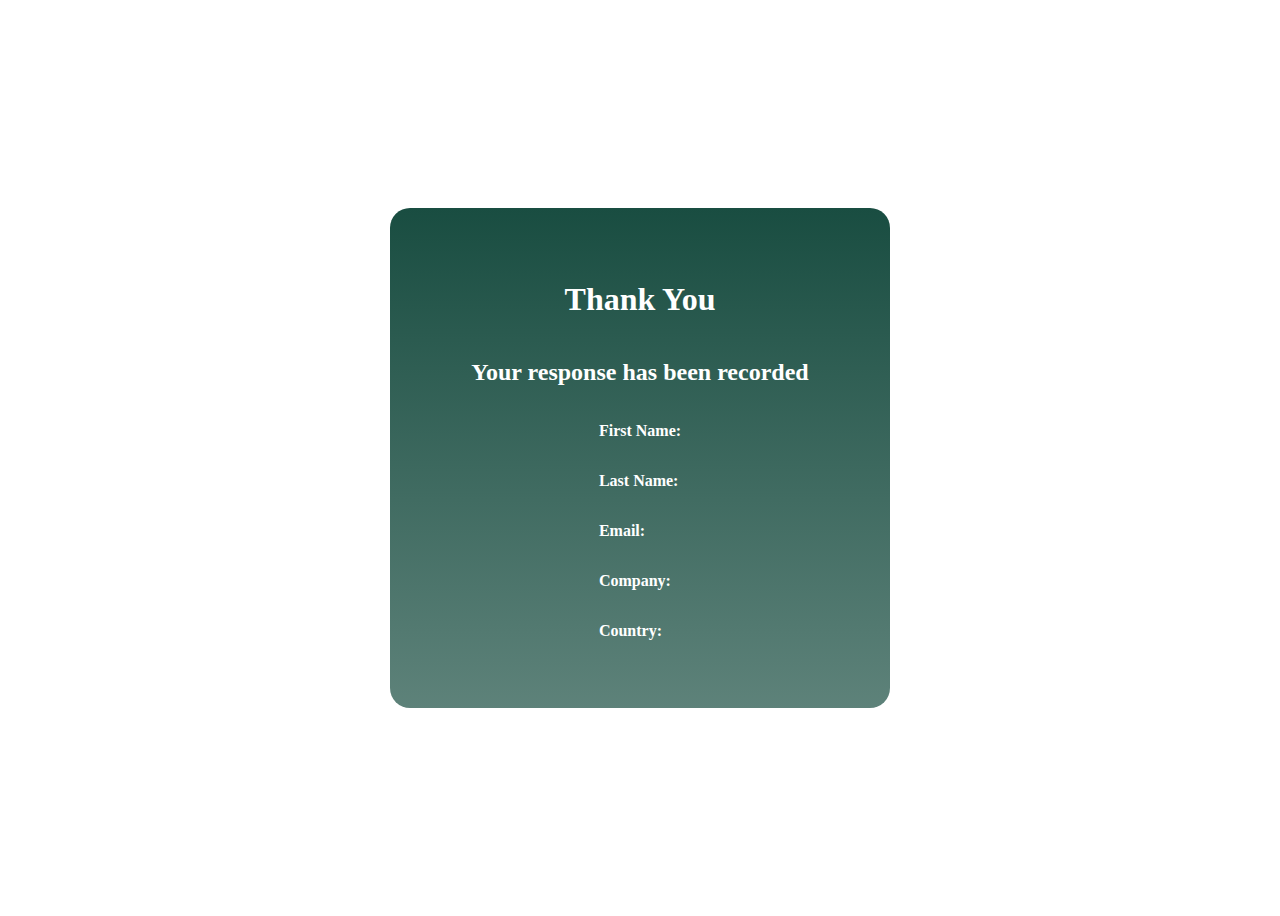
<file: thankyou.html>
<!DOCTYPE html>
<html lang="en">

<head>
    <meta charset="UTF-8">
    <meta name="viewport" content="width=device-width, initial-scale=1.0">
    <title>Thank You</title>
    <link rel="stylesheet" href="thankyou.css">
</head>

<body>
    <div class="thankyou-wrapper" id="thankyou-wrapper">
        <h1>Thank You</h1>
        <h2>Your response has been recorded</h2>
        <div class="data">
            <p><strong>First Name:</strong> <span id="fname"></span></p>
            <p><strong>Last Name:</strong> <span id="lname"></span></p>
            <p><strong>Email:</strong> <span id="emails"></span></p>
            <p><strong>Company:</strong> <span id="company"></span></p>
            <p><strong>Country:</strong> <span id="country"></span></p>

        </div>

    </div>
    <script src="thankyou.js"></script>

</body>

</html>
</file>
<file: thankyou.css>
body {
    display: flex;
    justify-content: center;
    align-items: center;
    height: 100vh;
   
}
.thankyou-wrapper {
    background: linear-gradient(180deg, #194D41 0%, rgba(25, 77, 65, 0.70) 100%);
    width: 500px;
    height: 500px;
    margin: 0 auto;
    align-items: center;
    color:white;
    border-radius: 20px;
    display: flex;
    justify-content: center;
    flex-direction: column;

}

.data{
    display:flex;
    justify-content: space-between;
    flex-direction: column;

}
</file>
